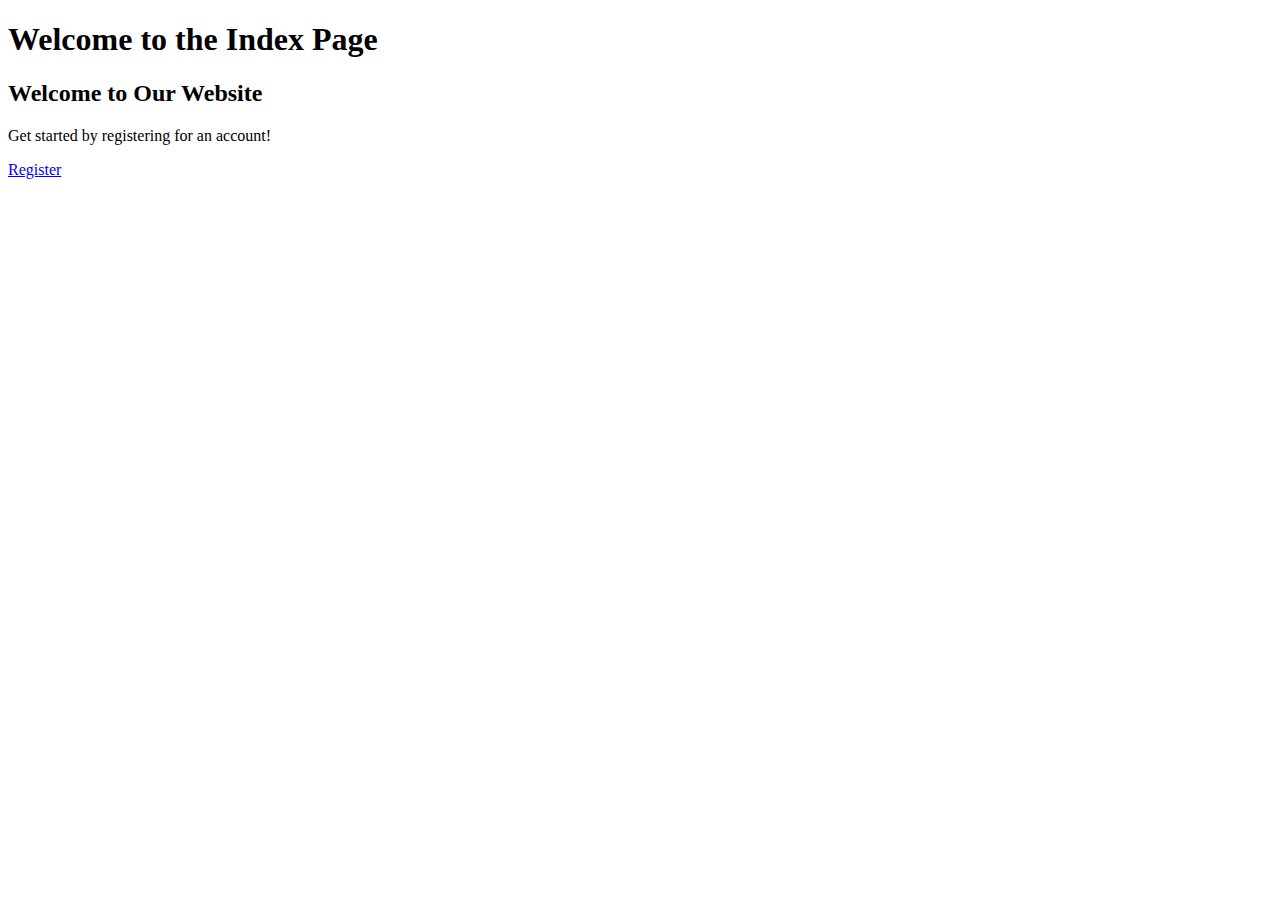
<file: index.html>
<!DOCTYPE html>
<html lang="en">
<head>
    <meta charset="UTF-8">
    <meta name="viewport" content="width=device-width, initial-scale=1.0">
    <title>Index Page</title>
</head>
<body>
    <h1>Welcome to the Index Page</h1>
    <h2>Welcome to Our Website</h2>
    <p>Get started by registering for an account!</p>
    <a href="register.html">Register</a>
</body>
</html>
</file>
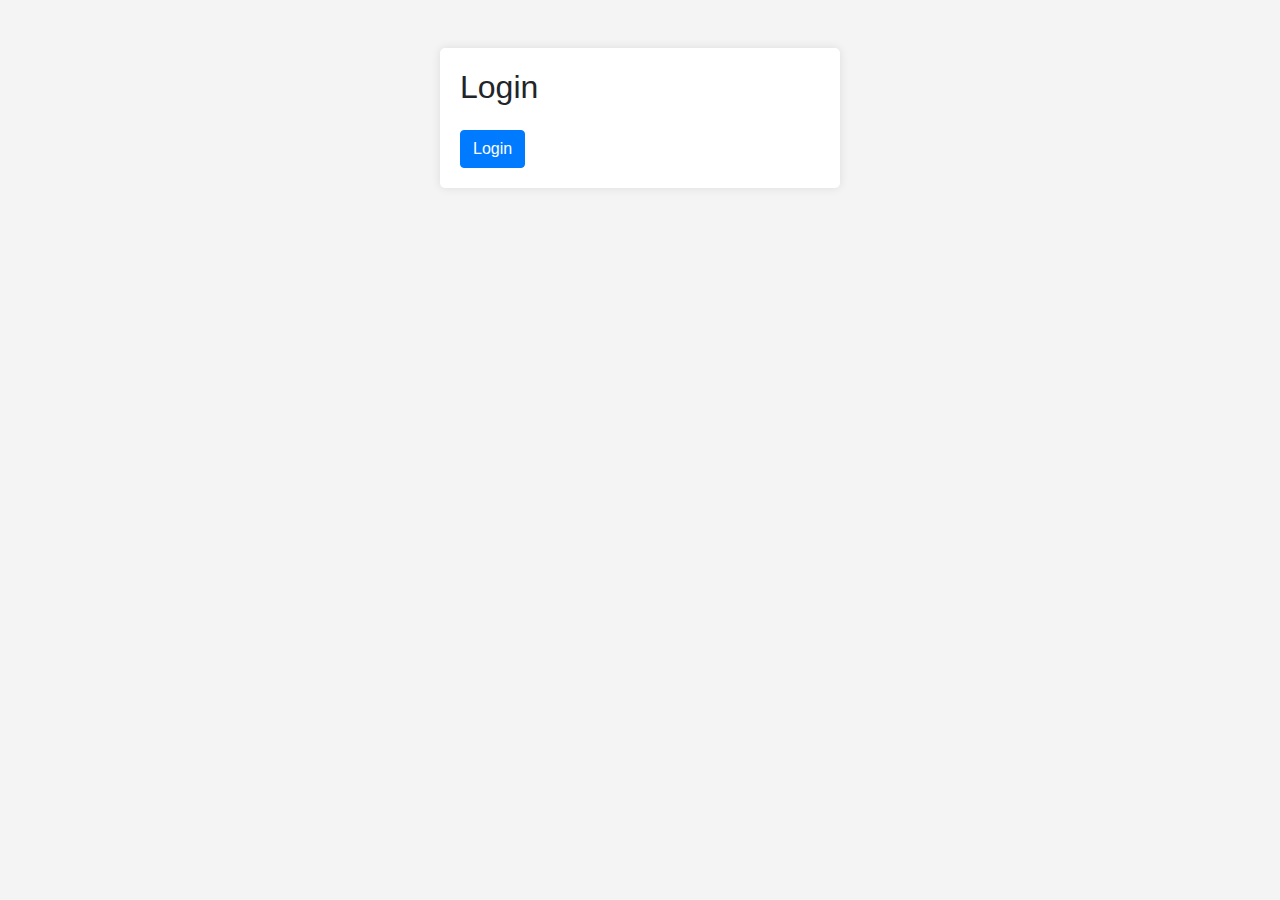
<file: login.html>
<!-- login.html -->

<!DOCTYPE html>
<html lang="en">
<head>
    <!-- Similar to index.html -->
    <meta charset="UTF-8">
    <meta name="viewport" content="width=device-width, initial-scale=1.0">
    <link rel="stylesheet" href="https://stackpath.bootstrapcdn.com/bootstrap/4.3.1/css/bootstrap.min.css">
    <link rel="stylesheet" href="style.css">
    <title>login</title>
</head>
<body>

<div class="container mt-5">
    <h2>Login</h2>
    <form id="loginForm">
        <!-- Your login form fields here -->
        <button type="submit" class="btn btn-primary mt-3">Login</button>
    </form>
</div>

<!-- Include the required scripts -->

</body>
</html>
</file>
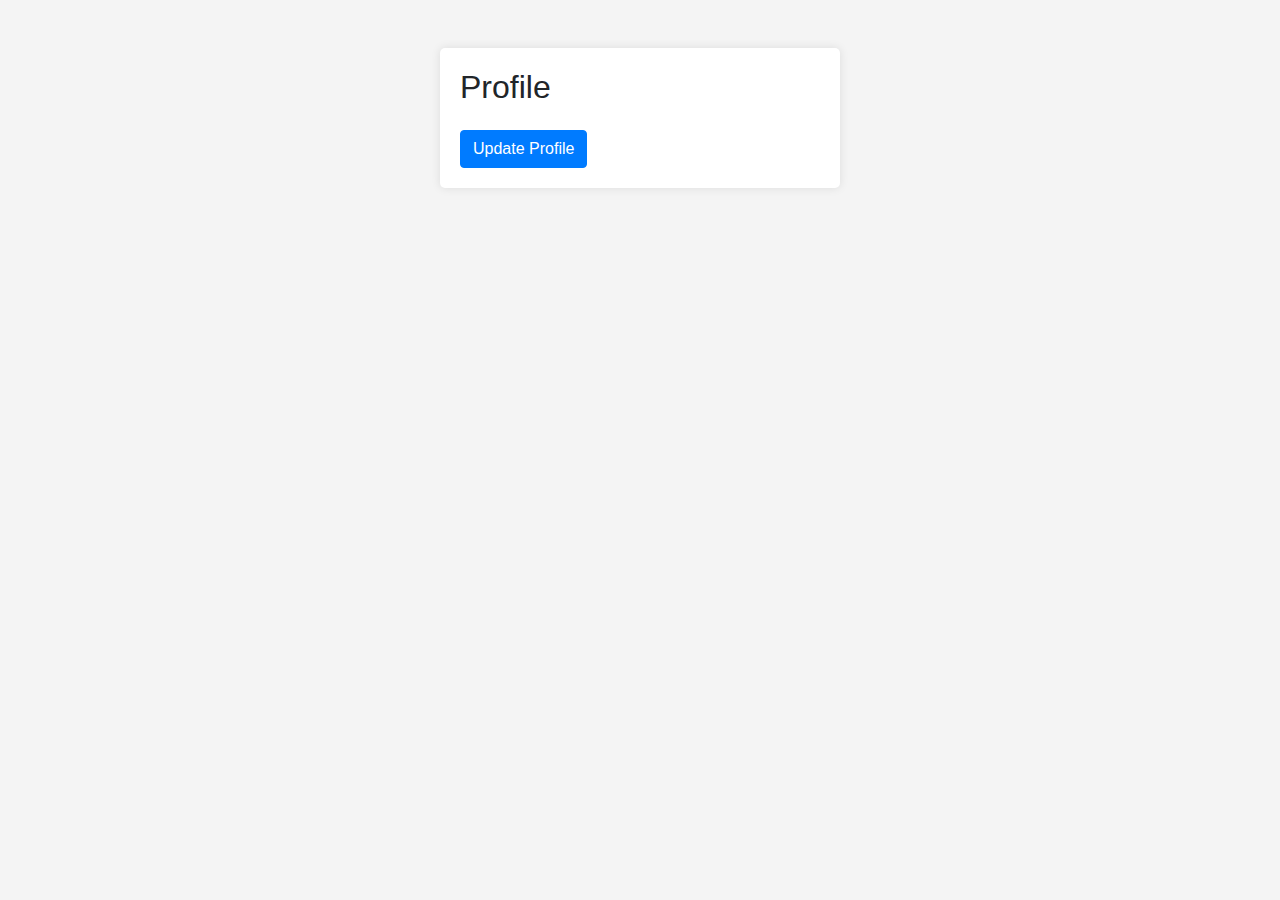
<file: profile.html>
<!-- profile.html -->

<!DOCTYPE html>
<html lang="en">
<head>
    <!-- Similar to index.html -->
    <meta charset="UTF-8">
    <meta name="viewport" content="width=device-width, initial-scale=1.0">
    <link rel="stylesheet" href="https://stackpath.bootstrapcdn.com/bootstrap/4.3.1/css/bootstrap.min.css">
    <link rel="stylesheet" href="style.css">
    <title>Registration</title>
</head>
<body>

<div class="container mt-5">
    <h2>Profile</h2>
    <form id="profileForm">
        <!-- Your profile update form fields here -->
        <button type="submit" class="btn btn-primary mt-3">Update Profile</button>
    </form>
</div>

<!-- Include the required scripts -->

</body>
</html>
</file>
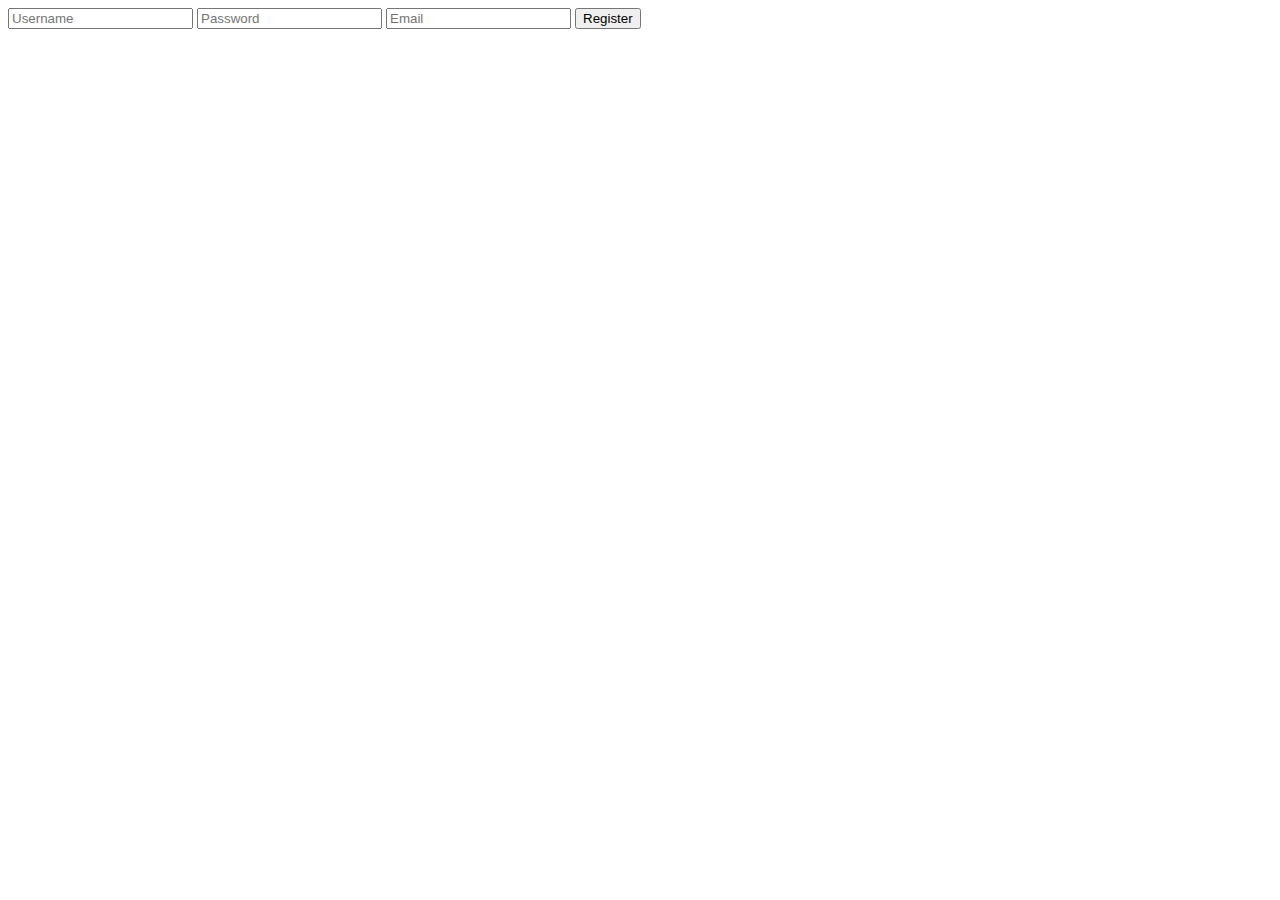
<file: register.html>
<!DOCTYPE html>
<html lang="en">
<head>
    <meta charset="UTF-8">
    <meta name="viewport" content="width=device-width, initial-scale=1.0">
    <title>Register Page</title>
</head>
<body>
    <form id="registerForm">
        <input type="text" id="username" name="username" placeholder="Username" required>
        <input type="password" id="password" name="password" placeholder="Password" required>
        <input type="email" id="email" name="email" placeholder="Email" required>

        <button type="button" onclick="register()">Register</button>
    </form>

    <script src="./js/register.js"></script>
</body>
</html>
</file>
<file: style.css>
/* style.css */

/* Add your custom CSS styles here */
body {
    background-color: #f4f4f4;
}

.container {
    max-width: 400px;
    margin: auto;
    padding: 20px;
    background-color: #fff;
    box-shadow: 0 0 10px rgba(0, 0, 0, 0.1);
    border-radius: 5px;
    margin-top: 50px;
}

.btn-primary {
    background-color: #007bff;
    border-color: #007bff;
}

.btn-primary:hover {
    background-color: #0056b3;
    border-color: #0056b3;
}
</file>
